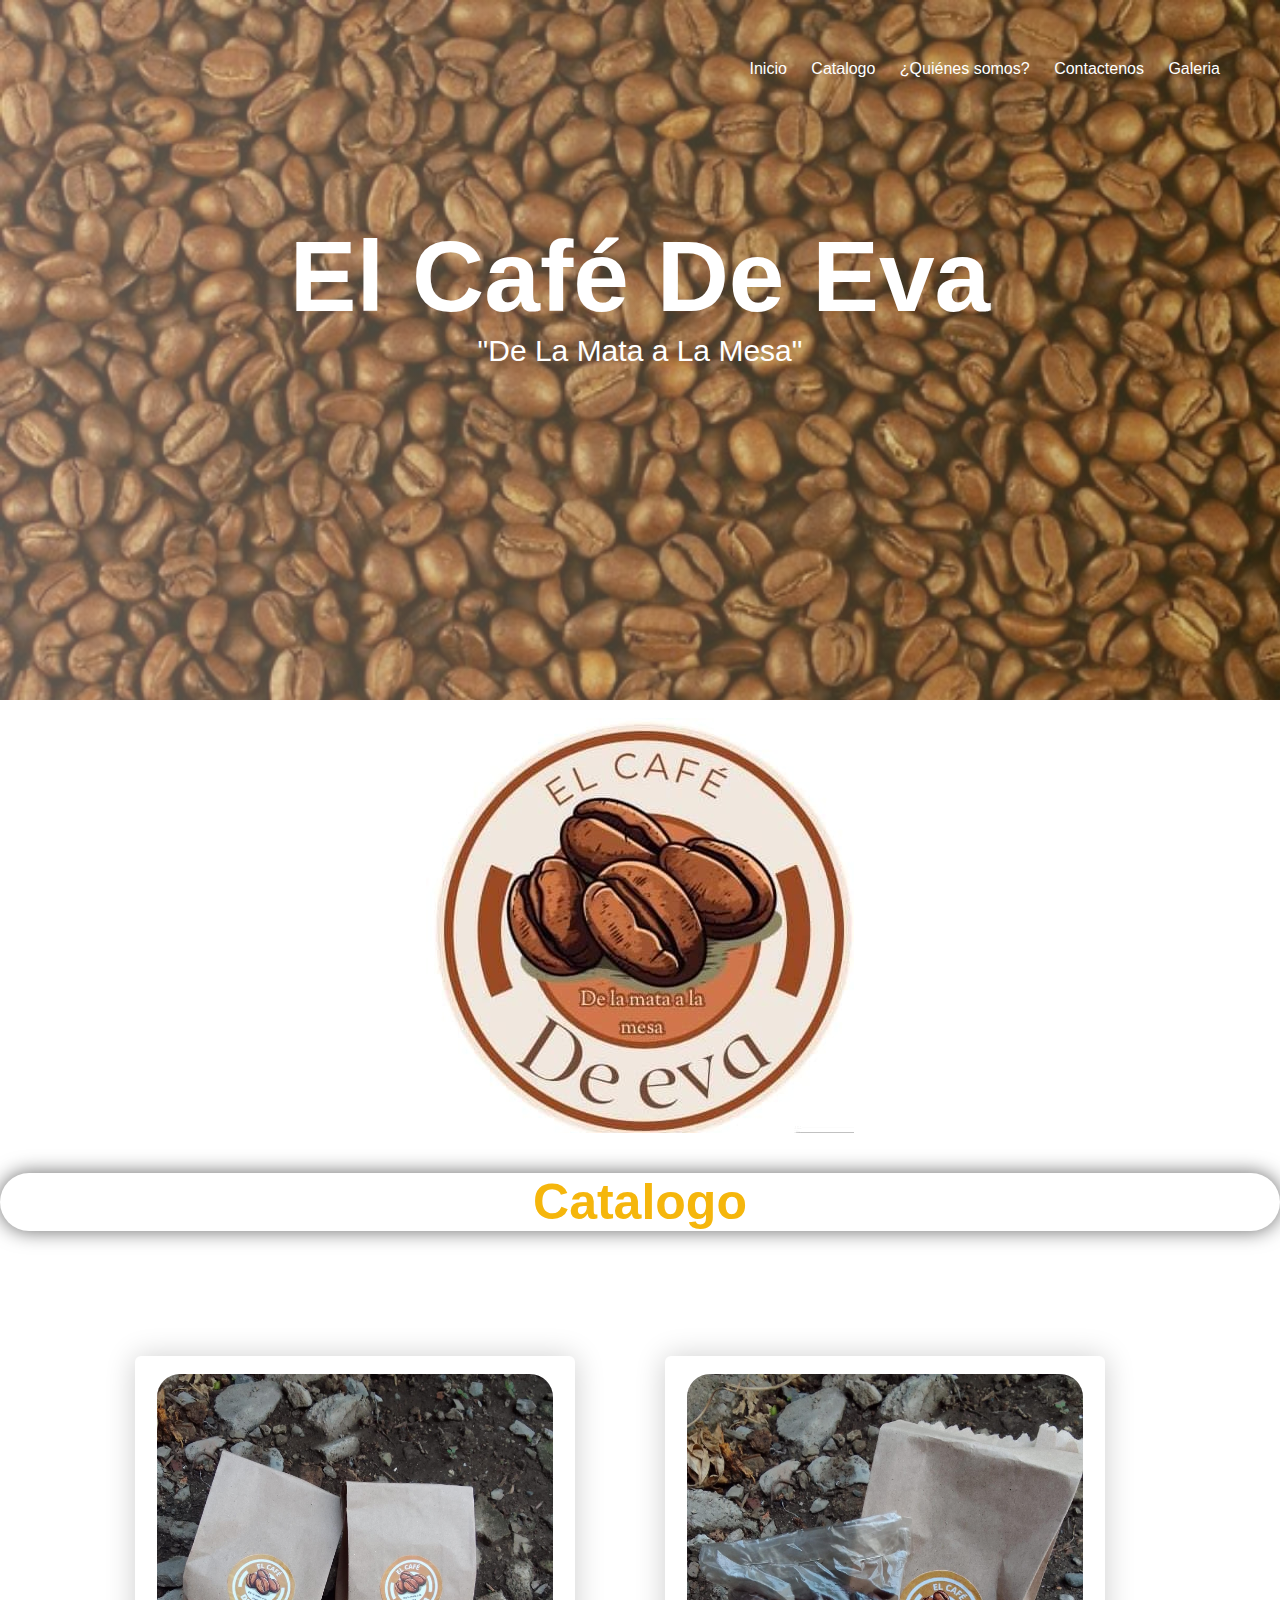
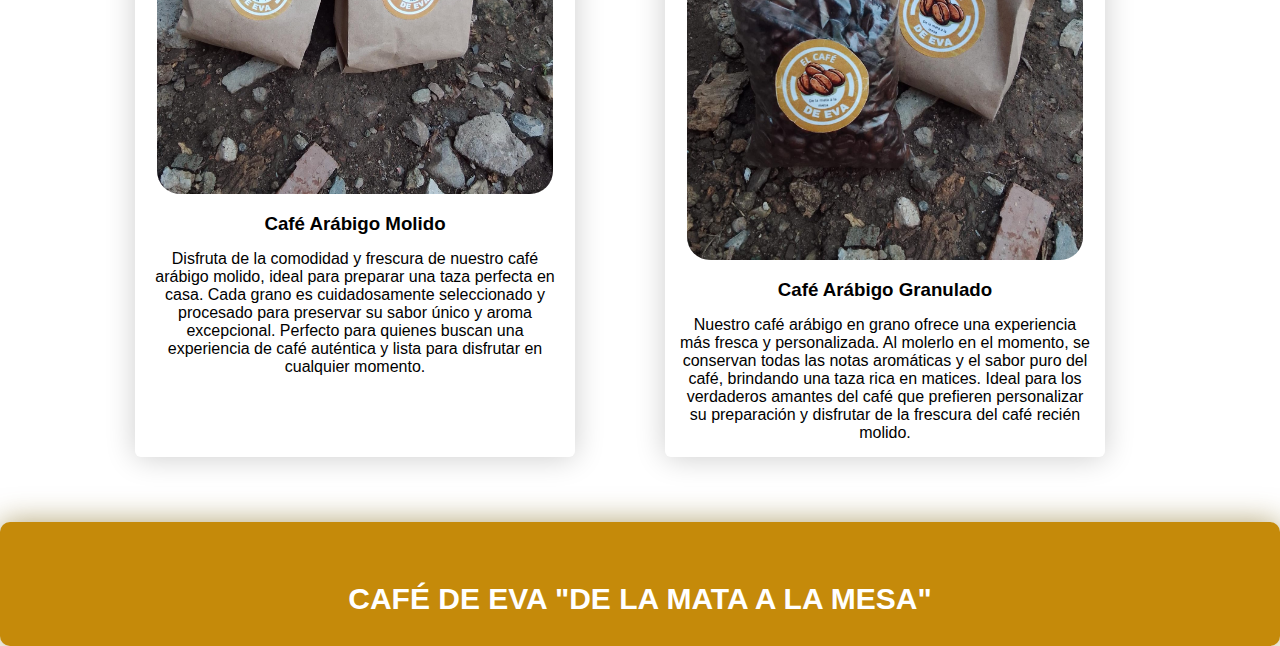
<file: Catalogo.html>
<!DOCTYPE html>
<html lang="en">
<head>
    <meta charset="UTF-8">
    <meta name="viewport" content="width=device-width, initial-scale=1.0">
    <meta http-equiv="x-UA-compatible" content="ie=edge">
    <title>Café De Eva</title>
    <link rel="shortcut icon" href="Imagenes/logo.jpeg" type="image/x-icon">
    <link rel="stylesheet" type="text/css" href="estilo.css">
</head>
<body>
    <header>
        <nav> 
            <a href="index.html" hreft="index.html">Inicio</a>
            <a href="Catalogo.html" hreft="Catalogo.html">Catalogo</a>
            <a href="Informacion.html" hreft="Informacion.html">¿Quiénes somos?</a>
            <a href="Contactenos.html" hreft="Contactenos.html">Contactenos</a>
            <a href="Galeria.html" hreft="Galeria.html">Galeria</a>
            
        </nav>
        <section class="textos-header">
            <h1>El Café De Eva</h1>
            <h2>"De La Mata a La Mesa"</h2>
        </section>
        <div class="wave" style="height: 150px; overflow: hidden;" ><svg viewBox="0 0 500 150" preserveAspectRatio="none" style="height: 100%; width: 100%;"></svg></div>
    </header>
    <section class="textos-header">
      
    </section>
    <br>
    <center><img src="Imagenes/log.jpg"></center>
    <center>
        <br>
        <br>
        <center><h2 class="titulo">Catalogo</h2>
            <div class="pepo">
        <div class="Carta">
            <figure>
                <br>
             <img src="Imagenes/moli.jpg" alt="Imagen" class="giro">
            </figure>
            <div class="contento">
                <h3><b>Café Arábigo Molido</b></h3>
                
                <p>Disfruta de la comodidad y frescura de nuestro café arábigo molido, ideal para preparar una taza perfecta en casa. Cada grano es cuidadosamente seleccionado y procesado para preservar su sabor único y aroma excepcional. Perfecto para quienes buscan una experiencia de café auténtica y lista para disfrutar en cualquier momento. </p>
                
            </div>
        </div>
        <div class="Carta">
            <figure>
                <br>
             <img src="Imagenes/gran.jpg" alt="Imagen" class="giro">
            </figure>
            <div class="contento">
                <h3><b>Café Arábigo Granulado</b></h3>
                <p>Nuestro café arábigo en grano ofrece una experiencia más fresca y personalizada. Al molerlo en el momento, se conservan todas las notas aromáticas y el sabor puro del café, brindando una taza rica en matices. Ideal para los verdaderos amantes del café que prefieren personalizar su preparación y disfrutar de la frescura del café recién molido.</p>
            </div>
        </div>
      
           
    </div></center>     
            
        <footer>
            <h2 id="fio">
         CAFÉ DE EVA "DE LA MATA A LA MESA"</h2>
        
        </footer>
</body>
</html>
</file>
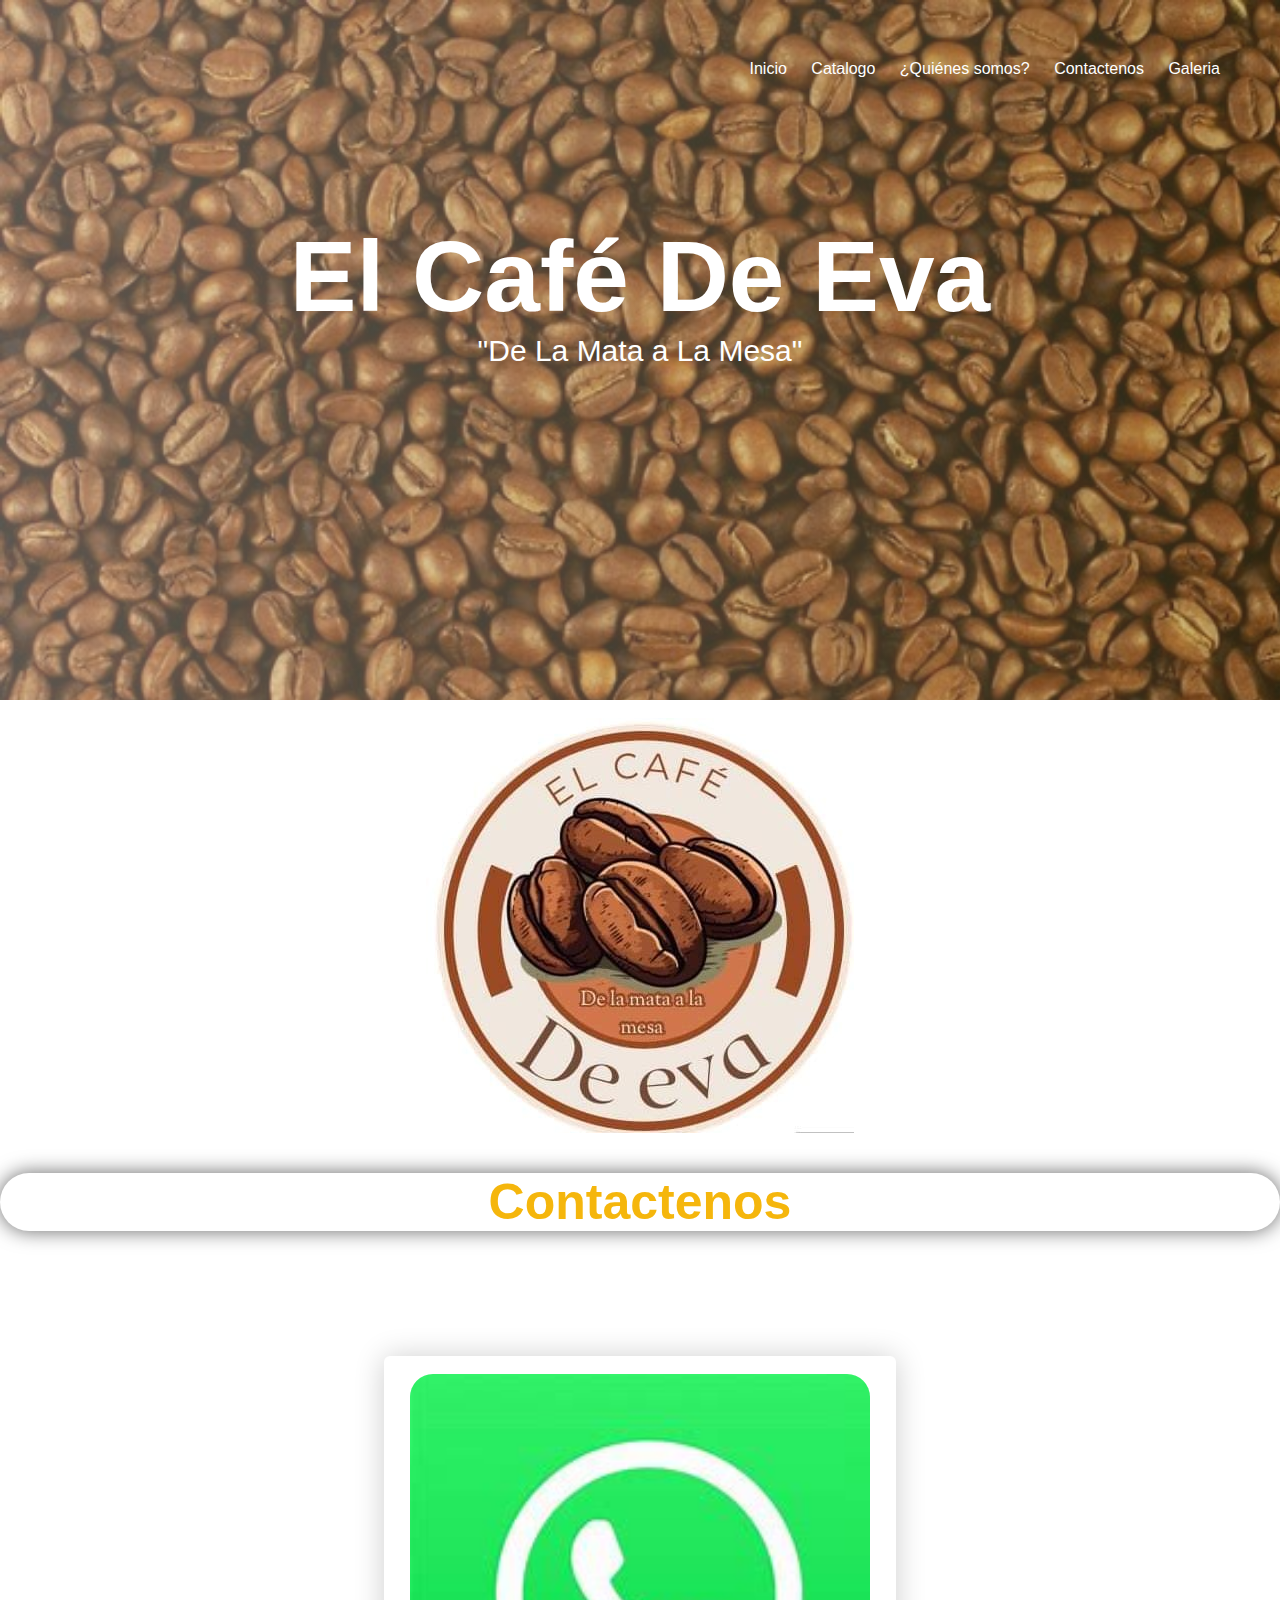
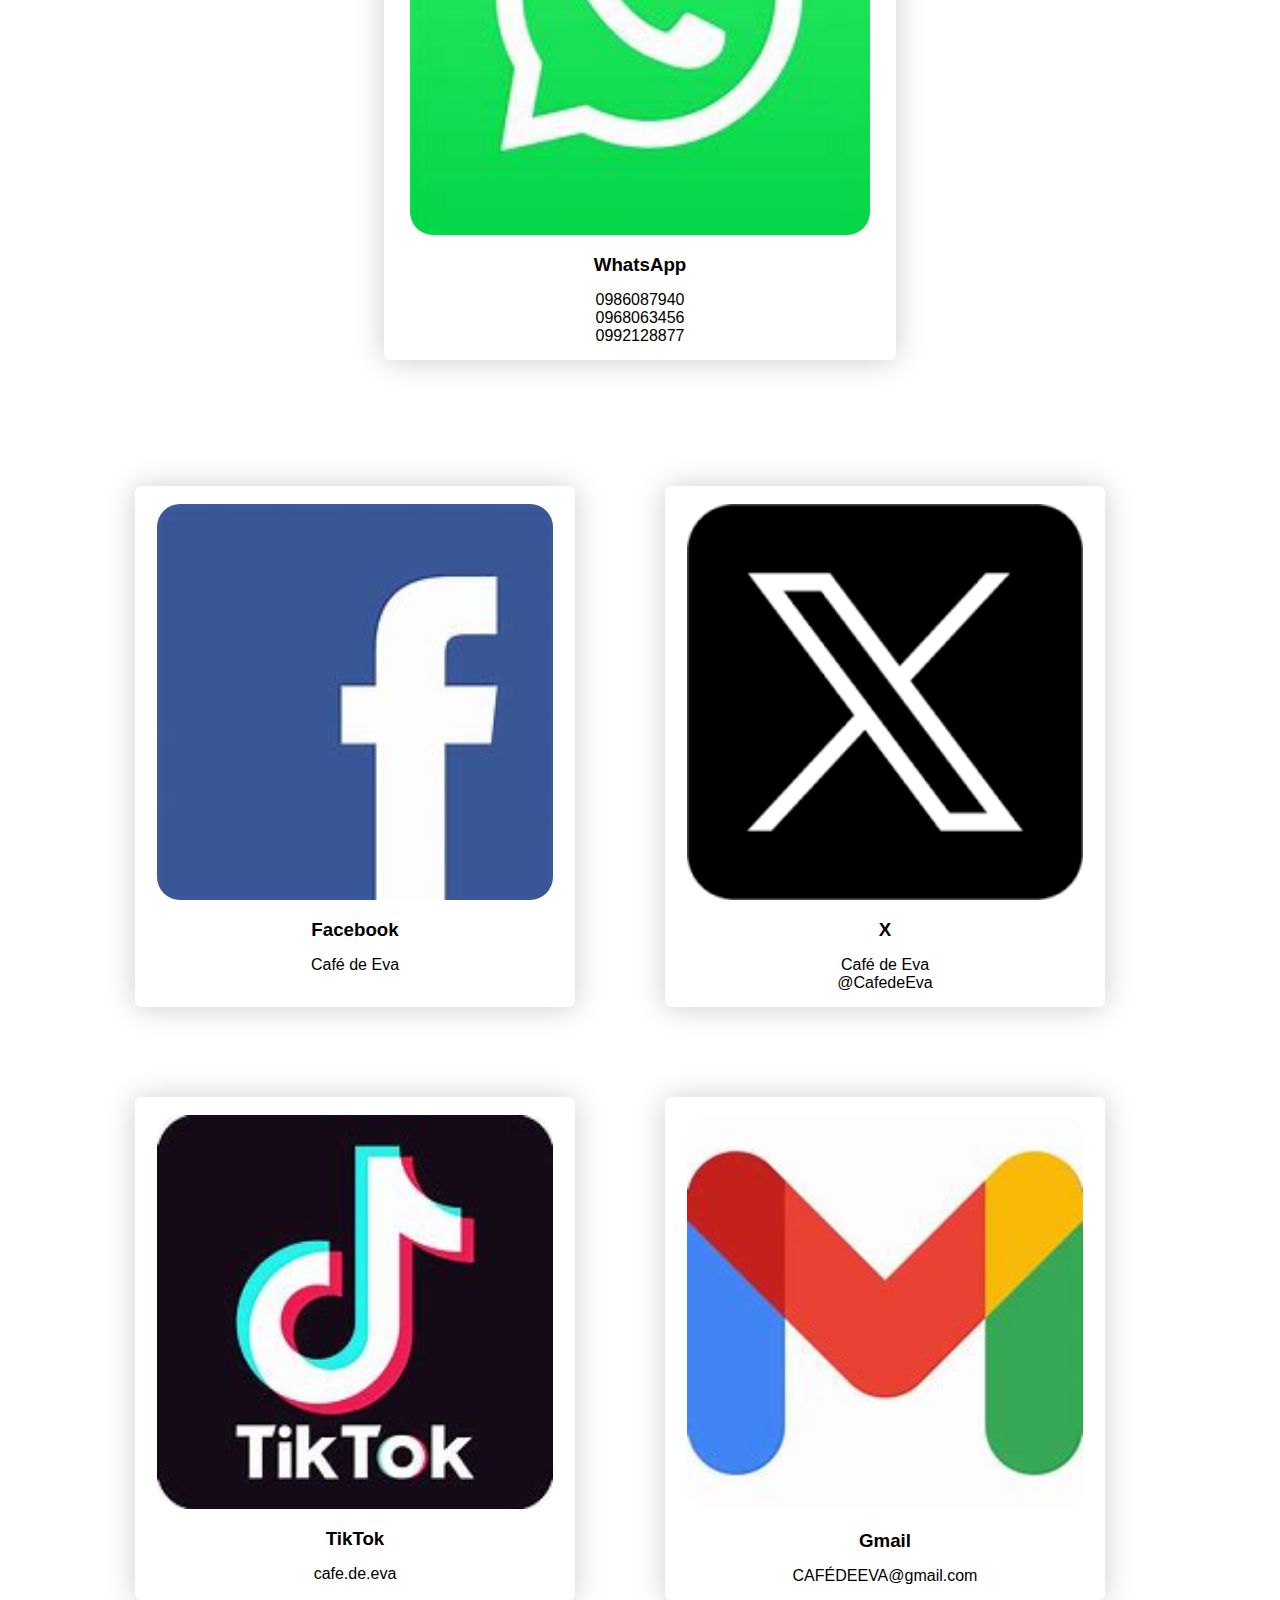
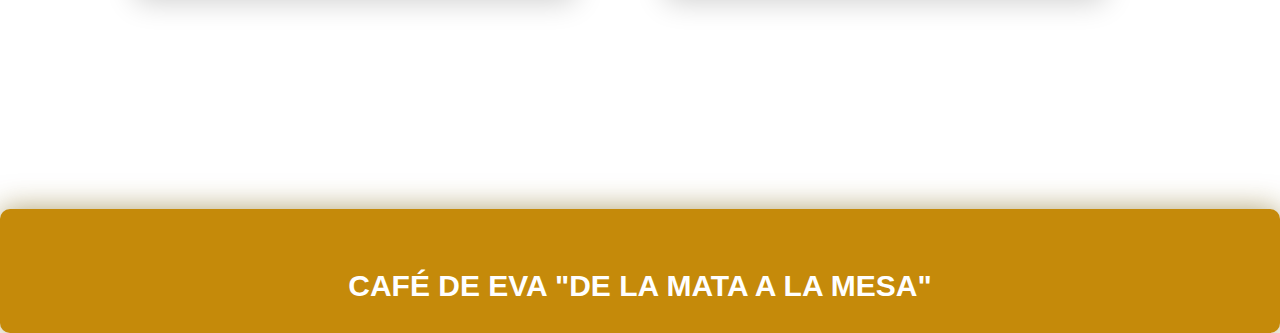
<file: Contactenos.html>
<!DOCTYPE html>
<html lang="en">
<head>
    <meta charset="UTF-8">
    <meta name="viewport" content="width=device-width, initial-scale=1.0">
    <meta http-equiv="x-UA-compatible" content="ie=edge">
    <title>Café De Eva</title>
    <link rel="shortcut icon" href="Imagenes/logo.jpeg" type="image/x-icon">
    <link rel="stylesheet" type="text/css" href="estilo.css">
</head>
<body>
    <header>
        <nav> 
            <a href="index.html" hreft="index.html">Inicio</a>
            <a href="Catalogo.html" hreft="Catalogo.html">Catalogo</a>
            <a href="Informacion.html" hreft="Informacion.html">¿Quiénes somos?</a>
            <a href="Contactenos.html" hreft="Contactenos.html">Contactenos</a>
            <a href="Galeria.html" hreft="Galeria.html">Galeria</a>
            
        </nav>
        <section class="textos-header">
            <h1>El Café De Eva</h1>
            <h2>"De La Mata a La Mesa"</h2>
        </section>
        <div class="wave" style="height: 150px; overflow: hidden;" ><svg viewBox="0 0 500 150" preserveAspectRatio="none" style="height: 100%; width: 100%;"></svg></div>
    </header>
    <main>
        <section class="textos-header">
           
        </section>
        <br>
        <center><img src="Imagenes/log.jpg"></center>
        <center>
            <br>
            <br>
            <center><h2 class="titulo">Contactenos</h2>
                <div class="pepo">
            
            </div>
            <div class="Carta">
                <figure>
                    <br>
                 <img src="Imagenes/ws.jpg" alt="Imagen" class="giro">
                </figure>
                <div class="contento">
                    <h3><b>WhatsApp</b></h3>
                    <p>0986087940 </p>
                     
                    <p>0968063456 </p>
                    <p>0992128877</p>
                    
                </div>
            </div>
          
               
             
            </center>
            
            
            <br>
            <br>
            
          
            <div class="pepo">
                <div class="Carta">
                <figure>
                    <br>
                 <img src="Imagenes/fb.jpg" alt="Imagen" class="giro">
                </figure>
                <div class="contento">
                    <h3><b>Facebook</b></h3>
                    <p>Café de Eva </p>
                    
                </div>
            </div>
            <div class="Carta">
                <figure>
                    <br>
                 <img src="Imagenes/x.png" alt="Imagen" class="giro">
                </figure>
                <div class="contento">
                    <h3><b>X</b></h3>
                    <p> Café de Eva </p>
                    <p> @CafedeEva </p>
                    
                   
                </div>
            </div>
            <div class="Carta">
                <figure>
                    <br>
                 <img src="Imagenes/tk.jpg" alt="Imagen" class="giro">
                </figure>
                <div class="contento">
                    <h3><b>TikTok</b></h3>
                    <p>cafe.de.eva </p>
                   
                   
                </div>
            </div>
            <div class="Carta">
                <figure>
                    <br>
                 <img src="Imagenes/gm.jpg" alt="Imagen" class="giro">
                </figure>
                <div class="contento">
                    <h3><b>Gmail</b></h3>
                    
                    <p> CAFÉDEEVA@gmail.com </p>
                    
                   
                </div>
            </div>
            <div class="Carta">
              
               
            </div>
            <div class="Carta">
                
        </div></center>
            <br>
            </div>
        </div>
        <br>
        <br>
        <footer>
            <h2 id="fio">
         CAFÉ DE EVA "DE LA MATA A LA MESA"</h2>
        
        </footer>
</main>
</body>        
</html>
</file>
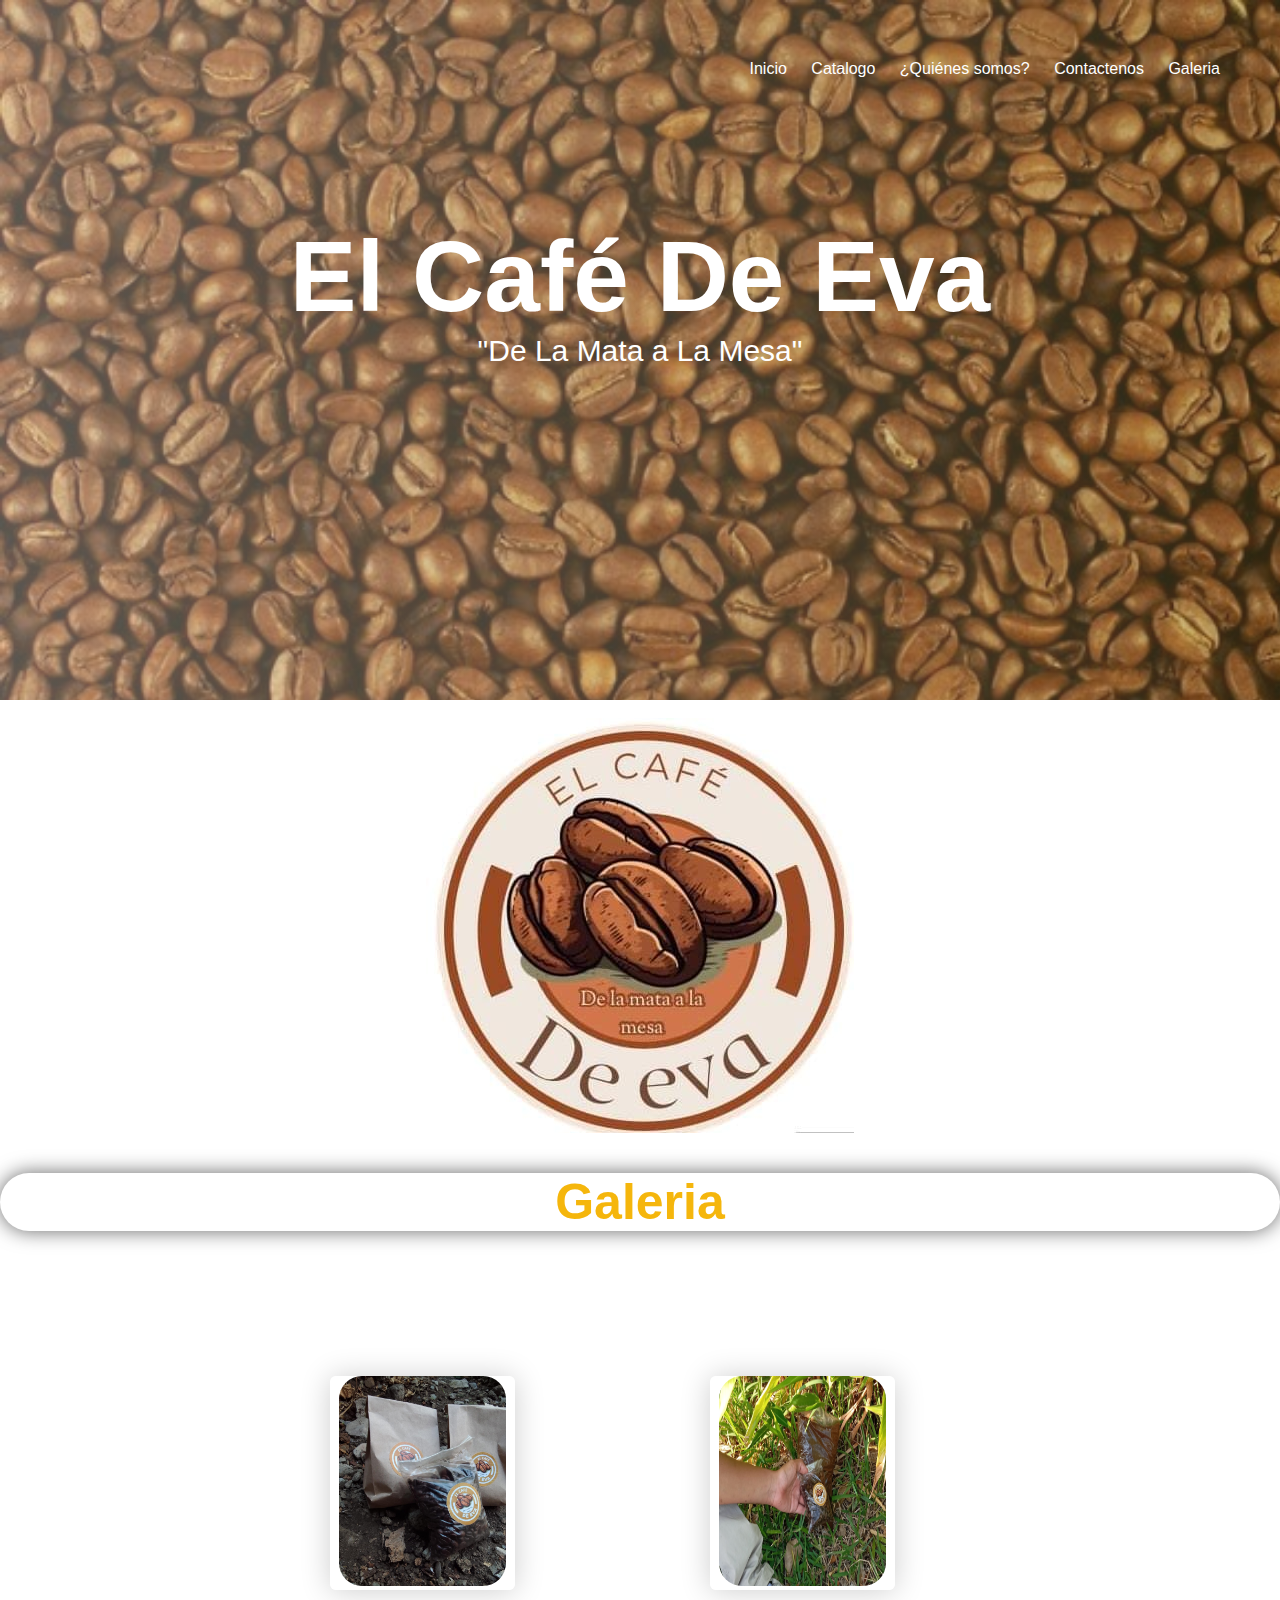
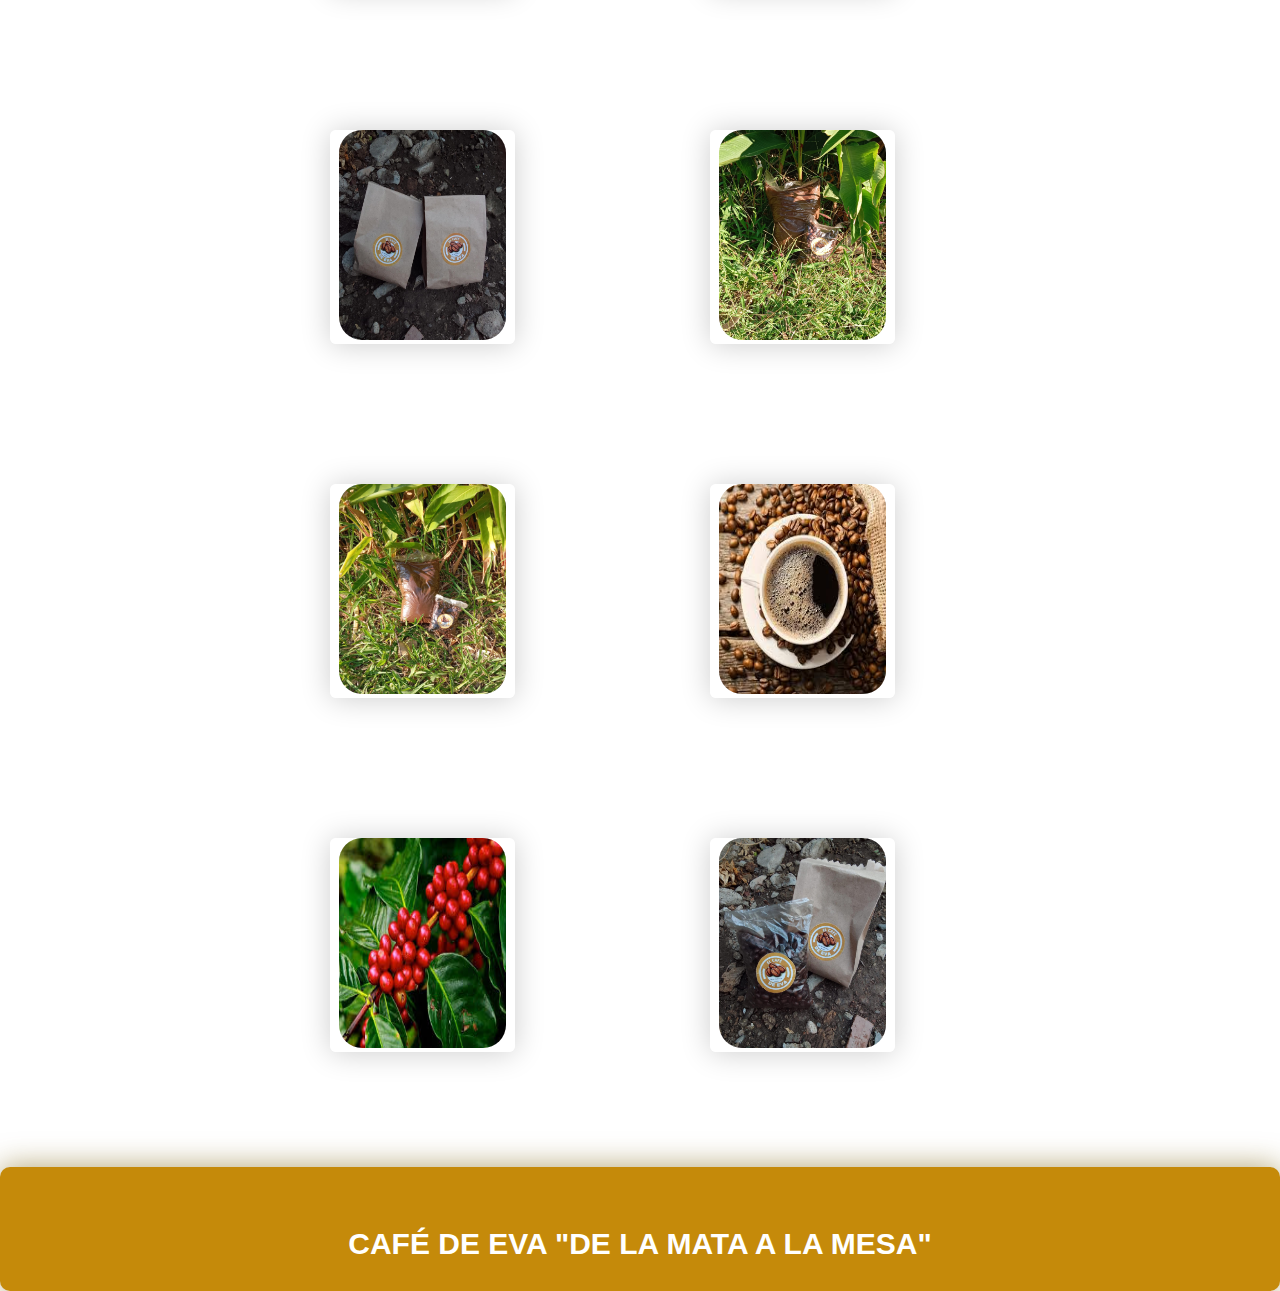
<file: Galeria.html>
<!DOCTYPE html>
<html lang="en">
<head>
    <meta charset="UTF-8">
    <meta name="viewport" content="width=device-width, initial-scale=1.0">
    <meta http-equiv="X-UA-Compatible" content="ie=edge">
    <title>Café De Eva</title>
    <link rel="shortcut icon" href="Imagenes/logo.jpeg" type="image/x-icon">
    <link rel="stylesheet" type="text/css" href="estilo.css">
</head>
<body>
    <header>
        <nav> 
            <a href="index.html">Inicio</a>
            <a href="Catalogo.html">Catalogo</a>
            <a href="Informacion.html">¿Quiénes somos?</a>
            <a href="Contactenos.html">Contactenos</a>
            <a href="Galeria.html">Galeria</a>
        </nav>
        <section class="textos-header">
            <h1>El Café De Eva</h1>
            <h2>"De La Mata a La Mesa"</h2>
        </section>
        <div class="wave" style="height: 150px; overflow: hidden;" ><svg viewBox="0 0 500 150" preserveAspectRatio="none" style="height: 100%; width: 100%;"></svg></div>
    </header>
    <main>
        <section class="textos-header">
         
        </section>
        <br>
        <center><img src="Imagenes/log.jpg"></center>
        <center>
            <br>
            <br>
            <center><h2 class="titulo">Galeria</h2></center>
        </div>
    </header>
    <main>
        <section class="gallery">
            <div class="Cas"><img src="Imagenes/coffe.jpg" alt="Imagen 1" class="giro"></div>
            <div class="Cas"><img src="Imagenes/cof.jpg" alt="Imagen 2" class="giro"></div>
            <div class="Cas"><img src="Imagenes/c.jpg" alt="Imagen 3" class="giro"></div>
            <div class="Cas"><img src="Imagenes/ca.jpg" alt="Imagen 4" class="giro"></div>
            <div class="Cas"><img src="Imagenes/co.jpg" alt="Imagen 5" class="giro"></div>
            <div class="Cas"><img src="Imagenes/ar.jpg" alt="Imagen 6" class="giro"></div>
            <div class="Cas"><img src="Imagenes/ara.jpg" alt="Imagen 5" class="giro"></div>
            <div class="Cas"><img src="Imagenes/gran.jpg" alt="Imagen 6" class="giro"></div>
        </section>
    </main>
    <footer>
        <h2 id="fio"> CAFÉ DE EVA "DE LA MATA A LA MESA"</h2>
    </footer>
</body>
</html>
</file>
<file: estilo.css>
*{
    margin:0;
    padding:0;
    box-sizing: border-box;
}

body{
    font-family:'Times New Roman', Times, serif;
}

.contenedor{

    padding: 60px 0;
    width: 90%;
    max-width: 1000px;
    margin: auto;
    overflow: hidden;
}

.titulo{
    color: #f5b60c ;
    font-size: 50px;
    text-align: center;
    margin-bottom: 80px;
    box-shadow: 0 0 20px 0  rgba(0, 0, 0, 0.6);
    border-radius: 50px;
}


header{
    width: 100%;
    height: 700px;
    background: #6D6027; 
    background: -webkit-linear-gradient(to right, #d3cbb86c, #6d602763), url(Imagenes/yu.jpg); 
   
    background: linear-gradient(to right, #d3cbb86c, #6d602763), url(Imagenes/yu.jpg); 
    
    background-size: cover;
    background-attachment: fixed;
    position: relative;
    
}

nav{
    text-align: right;
    padding: 30px 50px 0 0;

}

 nav>a{
    color: rgb(230, 230, 230);
    font-weight: 300;
    text-decoration: none;
    margin-right: 10px;
 }
 nav>a:hover{
    text-decoration: underline;
 }

 header .textos-header{
    display: flex;
    height: 430px;
    width: 100%;
    align-items: center;
    justify-content: center;
    flex-direction: column;
    text-align: center;
 }

 .textos-header h1{
    font-size: 100px ;
    color: #fff;
 }

 .textos-header h2{
    font-size: 30px ;
    color: #fff;
    font-weight:300 ;
 }


.wave{
    position: absolute;
    bottom: 0;
    width: 100%;

}




.contenedor-sobre-nosotros¨{
    display: flex;
    justify-content: space-between;
}

.imagen-about-us{
width: 58%;
border-radius: 5%;

}

.sobre-nosotros .contenido-textos{
    width: 45%;
   
}
    


.contenido-textos h3 span{
    background: hwb(46 17% 47%);
    color: #fff;
    border-radius:50% ;
    display: inline-block;
    text-align: center;
    width: 30px;
    height: 30px;
    padding: 2px;
    box-shadow: 0 0 6px 0 rgba(0, 0, 0 .5);
    margin-right: 5px;
 
}

.contenido-textos p{
    padding: 0px 0px 30px 15px;
    font-weight: 300;
    text-align: justify;
}




.portafolio{ 
    background: #f2f2f2;
}


.galeria-port{
    display: flex;
    justify-content: space-evenly;
    flex-wrap:wrap;
}

.imagen-port{
    width: 24%;
    margin-bottom: 10px;
    overflow: hidden;
    height: 180px;
    position: relative;
    cursor: pointer;
    box-shadow: 0 0 6px 0 rgba(0, 0, 0, .5);



}

.imagen-port > img{
    width: 100%;
    height: 100%;
    object-fit: cover;
    display: block;
}

 .hover-galeria{

    position: absolute;
    width: 100%;
    height: 100%;
    top: 0;
    transform: scale(0);
    background: hsla(273,91%,27%, 0.7);
    transition: transform .5s;
    display: flex;
    justify-content: center;
    align-items: center;
    flex-direction: column;
  }


  .hover-galeria  img{
    width: 50px;
  }

  .hover-galeria p{
    color: #ffff
  }

  .imagen-port:hover .hover-galeria{
   transform: scale(1);
  }



  .cards{
    display: flex;
    justify-content: space-evenly;

  }

.cards .card{
background-color: rgb(184, 129, 28);
display: flex;
width: 46%;
height: 200px;
align-items: center;
justify-content: space-evenly;
border-radius: 5px;
box-shadow: 0 0 6px 0  rgba(180, 132, 27, 0.6)

}


.cards .card img{

    width: 100px;
    height: 100px;
    object-fit: cover;
    border: 3px solid #fff;
    border-radius:50% ;
     display: block;
}

.cards .card > .contenido-texto-card{
    width: 60%;
    color: #fff;
}

.cards .card > .contenido-texto-card p{
    font-weight:300px ;
    padding-top:5px ;
}

/* our team */
.about-services{
    background-color: #f2f2f2;
    padding-bottom: 30px;


}


.servicio-cont{
    display: flex;
    justify-content: space-between;
    align-items: center;
}

.servicio-ind{
    width: 28%;
    text-align: center;
}


.servicio-ind img{
    width: 90%;

}

.servicio-ind h3{

    margin: 10px 0;
    text-align: justify;
}


/* footer */

footer{
    background: #c58a0a;
    padding: 60px 0 30px 0;
    margin: auto;
    overflow: hidden;
    border-radius: 10px;
    box-shadow: 0 0 30px 0  rgba(124, 99, 15, 0.6);
    
}

.contenedor-footer{
    display: flex;
    width: 90%;
    justify-content:space-evenly ;
    margin: auto;
    padding-bottom: 50px;
    border-bottom: 1px solid #ccc;
    border-radius: 10px;
}

.content-foo{
    text-align: center;   
}

.content-foo h4{
    color: #fff;
    border-bottom: 3px solid #af20d3;
    padding-bottom: 5px;
    margin-bottom: 10px;

}

.content-foo p{
    color: #ccc;
}

.titulo-final{
    text-align: center;
    font-size: 24px;
    margin: 20px 0 0 0;
    color: #9e9797 ;
} 

#map{
    outline: 2px solid rgb(184, 127, 22);
    margin: 5em auto;
    width: 700px;
    height: 700px;

   

}


#map iframe{
    width: 100%;
    height: 100%;
    display: flex;
}


.icon-cart{
    width: 20px;
    height: 20px;
    stroke: #000;
}
.icon-cart:hover{
    cursor: pointer;
}

img{
    max-width: 90%;
}

/*Header*/

header{
    justify-content: space-between;
    padding: 30px 0 40px 0;
}


.container-icon{
    position: relative;

}
.count-products{
    position: absolute;
    top: 55%;
    right: 0;
    background-color: #000;
    color: #fff;
    display: flex;
    width: 25px;
    height: 25px;
    justify-content: center;
    align-items: center;
    border-radius: 50%;
    
}


#contador-producto{
    font-size: 12px;
}


.container-cart-products{

    position: absolute;
    top: 50px;
    background-color: #fff;
    width: 400px;
    right: 0;
    z-index: 1;
    box-shadow: 0 10px 20px rgba(0, 0, 0, 0.20 );
    border-radius: 10px;
}

.cart-product{
    justify-content: space-between;
    display: flex;
    align-items: center;
    padding: 30px;

    border-bottom: 1px solid  rgba(0, 0, 0, 0.20 );
}

.info-cart-product{
    display: flex;
    justify-content: space-between;
    flex: 0.8;
}

.titulo-producto-carrito{
font-size: 20px;

}

.precio-producto-carrito{
font-weight: 300;
font-size: 20px;
margin-left: 10px;
}

.cantidad-producto-carrito{

    font-weight: 400;
    font-size: 20px;
}

.icon.close{
    width: 25px;
    height: 25px;
}

.icon.close:hover{
    stroke: crimson;
    cursor: pointer;
}


.cart-total{
    display: flex;
    justify-content: center;
    padding: 20px 0;
    gap: 20px;
    align-items: center;
}

.cart-total h3{
    font-size: 20px;
    font-weight: 700;
}

.total-pagar{
    font-size: 20px;
    font-weight: 900;
}


.hidden-cart{
    display: none;
}



.container-items{
    display: grid;
    grid-template-columns: repeat(3, 1fr);
   gap: 20px;
} 

.item{

border-radius: 10px;
}


.item:hover{
    box-shadow: 0 10px 20px rgba(0, 0, 0, 0.20 );
}


.info-product{
    padding: 15px 30px;
    line-height: 2;
    display: flex;
    flex-direction: column;
    gap: 10px;

}

.item img{
    width: 100%;
    height: 300px;
    object-fit: cover;
    border-radius: 10px 10px 0 0;
    transition: all .5s;
}

.item figure{
    overflow: hidden;
}

.item:hover{
       transform: scale(1.2);
}

.price{
    font-size: 18px;
    font-weight: 900;
}

.info-product button{

    border: none;
    background:none ;
    background-color: #000;
    color: #fff;
    padding: 15px 10px;
    cursor:pointer;
}

#amb{
    width: 500px;
            height: 200px;
            border: 1px solid rgb(18, 18, 19); /* Borde de 1px en color negro */
            padding: 20px; /* Espaciado interno de 20px */
            background-color: rgb(175, 142, 32);
     text-align: left;
     border-radius: 10px;
     box-shadow: 0 0 10px 0  rgba(194, 129, 9, 0.767)

}

#amb2{
    width: 500px;
            height: 200px;
            border: 1px solid rgb(18, 18, 19); /* Borde de 1px en color negro */
            padding: 20px; /* Espaciado interno de 20px */
            background-color: rgb(150, 117, 26);
            border-radius: 10px;
            box-shadow: 0 0 20px 0  rgba(196, 131, 11, 0.6)
}

#amb3{
    width: 500px;
            height: 200px;
            border: 1px solid rgb(18, 18, 19); /* Borde de 1px en color negro */
            padding: 20px; /* Espaciado interno de 20px */
            background-color: rgb(170, 121, 16);
            align-content: center;
            border-radius: 10px;
            box-shadow: 0 0 20px 0  rgba(224, 193, 13, 0.6)
}

#amb4{
    width: 500px;
            height: 200px;
            border: 1px solid rgb(18, 18, 19); /* Borde de 1px en color negro */
            padding: 20px; /* Espaciado interno de 20px */
            background-color: rgb(189, 142, 14);
            border-radius: 10px;
            box-shadow: 0 0 20px 0  rgba(236, 203, 13, 0.795)
           
}

#amb5{
    width: 500px;
            height: 375px;
            border: 1px solid rgb(18, 18, 19); /* Borde de 1px en color negro */
            padding: 20px; /* Espaciado interno de 20px */
            background-color: rgb(185, 124, 9);
            border-radius: 10px;
            box-shadow: 0 0 20px 0  rgba(224, 210, 5, 0.6)
}

#fio{
    font-size: 30px ;
    color: #fff;
    text-align: center;
}

.pepo{
    Width: 100%;
Display: Flex;
Max-width: 1100px;
flex-wrap: wrap;
border-radius: 12%;
}

.Carta{
   width: 40%;
   margin: 45px;
   border-radius: 6px;
   overflow: hidden;
   background: #fff;
   box-shadow: 0px 1px 30px rgba(0, 0, 0, 0.2); 
   cursor: default;
   transition: all 400ms ease;

}

.Carta:hover{
    box-shadow: 5px 5px 50px rgb(201, 158, 17); 
    transform: translateY(-3%);
}

.Carta img{
    width: 50%;
    height: 210px;
    border-radius: 23px;
}

.Carta .contento{
    padding: 15px ;
    text-align: center;
}

.carta .contento p{
    line-height: 1.5;
    color: #dfc116;
}
.Carta .contento h3{
    font-weight: 400;
    margin-bottom: 15px;
}

.Carta .contento a{
    text-decoration: none;
    display: inline-block;
    padding:10px;
    margin-top: 10px;
    color: #b6ab18;
    border: 1px solid #d4c112;
    border-radius: 4px;
 transition: all 400ms ease;
}

.giro {
    animation: rotar 7s linear infinite; 
}

@keyframes rotar {
    from {
        transform: rotate(-5deg); 
    }
    to {
        transform: rotate(5deg); 
    }
}


.contenedor-video {
    border-radius: 15px; 
    overflow: hidden;  
 }

 .contentorio {
    width: 500px;
    height: 200px;
    border-radius: 5%; 
    
}
 
  
  .gif-circular {
    width:170%; 
    height: 170%; 
    border-radius: 10%; 
    
  }

  #amb6{
    width: 550px;
            height: 380px;
            border: 1px solid rgb(18, 18, 19); /* Borde de 1px en color negro */
            padding: 20px; /* Espaciado interno de 20px */
            background-color: rgb(255, 255, 255);
            border-radius: 10px;
            box-shadow: 0 0 50px 0  rgba(255, 238, 0, 0.6)
}


#amb7{
    width: 500px;
    height: 375px;
    border: 1px solid rgb(18, 18, 19); /* Borde de 1px en color negro */
    padding: 20px; /* Espaciado interno de 20px */
    background-color: rgb(201, 138, 38);
    border-radius: 10px;
    box-shadow: 0 0 20px 0  rgba(211, 141, 36, 0.719)
}

.contentori {
    width: 500px;
    height: 500px;
    border-radius: 10%; 
    align-content: center;
}
 
  
  .gif-circula {
    
    border-radius: 10%; 
    align-content: center;
  }
   



body {
    font-family: Arial, sans-serif;
}

header {
    text-align: center;
}

nav a {
    margin: 0 10px;
    text-decoration: none;
    color: #ffffff;
}

.textos-header h1, .textos-header h2 {
    margin: 0;
}

.gallery {
    display: grid;
    grid-template-columns: repeat(2, 1fr);
    gap: 10px;
    max-width: 750px;
    margin: 50px auto;
}

.Carta {
    text-align: center;
}

.Carta img {
    width: 100%;
    height: auto;
    transition: transform 0.3s;
}

.Carta img.giro:hover {
    transform: rotate(10deg);
}

footer {
    text-align: center;
    margin-top: 20px;
    font-size: 18px;
}
  
.Cas{
    width: 50%;
    margin: 65px;
    border-radius: 6px;
    overflow: hidden;
    background: #ffffffc4;
    box-shadow: 0px 1px 30px rgba(0, 0, 0, 0.2); 
    cursor: default;
    transition: all 400ms ease;
 
 }
 
 .Cas {
    text-align: center;
}

.Cas .contento .a{
    text-decoration: none;
    display: inline-block;
    padding:10px;
    margin-top: 10px;
    color: #b6ab18;
    border: 1px solid #d4c112;
    border-radius: 4px;
 transition: all 400ms ease;

}

.Cas img{
    width: 100%;
    height: 210px;
    border-radius: 23px;
}

.Cas:hover{
    box-shadow: 5px 5px 50px rgb(201, 158, 17); 
    transform: translateY(-3%);
}
</file>
